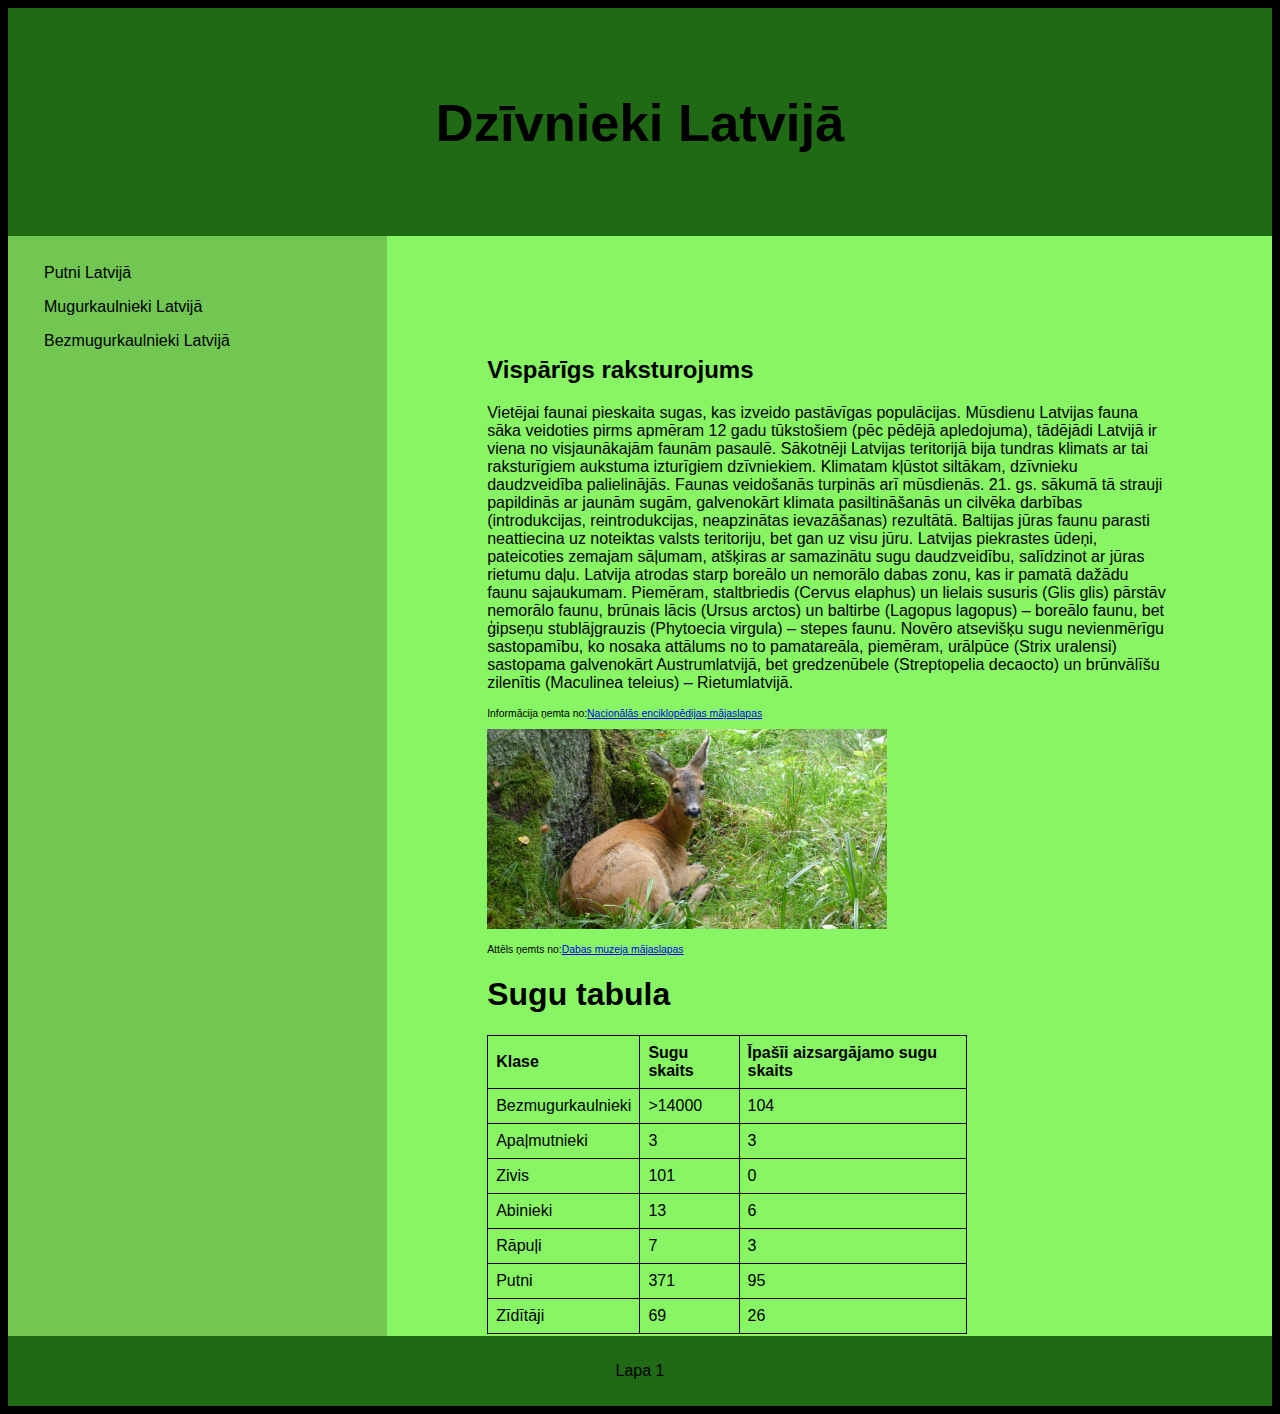
<file: index.html>
<!DOCTYPE html>
<html>
<head>
<title>mana lapa</title>
<meta charset="UTF-8">
<meta name="viewport" content="width=device-width, initial-scale=1">
<link href="style.css" rel="stylesheet" type="text/css">
<style>
   table {
  font-family: arial, sans-serif;
  border-collapse: collapse;
  width: 70%;
}

td, th {
  border: 1px solid #000000;
  text-align: left;
  padding: 8px;
}
   
   ul {
  list-style-type: none;
  margin: 0;
  padding: 0;
  width: 100%;
  background-color: #72c753;
  height: 100%;
  overflow: auto;
}

li a {
  display: block;
  color: #000;
  padding: 8px 16px;
  text-decoration: none;
}

li a.active {
  background-color: #04AA6D;
  color: white;
}

li a:hover:not(.active) {
  background-color: #555;
  color: white;
}
   
   * {
      box-sizing: border-box;
    }
    
    body {
      font-family: Arial, Helvetica, sans-serif;
    }
    
    
    header {
      background-color: #206a16;
      padding: 40px;
      text-align: center;
      font-size: 35px;
      color: rgb(0, 0, 0);
    }
    
    
    nav {
      float: left;
      width: 30%;
      height: 1100px; 
      background: #72c753;
      padding: 20px;
    }
    
    
    nav ul {
      list-style-type: none;
      padding: 0;
    }
    
    article {
      float: left;
      padding: 100px;
      width: 70%;
      background-color: #88f564;
      height: 1100px; 
    }
    
    
    section::after {
      content: "";
      display: table;
      clear: both;
    }
    
   
    footer {
      background-color: #206a16;
      padding: 10px;
      text-align: center;
      color: rgb(0, 0, 0);
    }
    
    
    @media (max-width: 600px) {
      nav, article {
        width: 100%;
        height: auto;
      }
    }
    </style>
</head>
<body>
   

<header>
    <h2>Dzīvnieki Latvijā</h2>
  </header>
  
  <section>
    <nav>
      <ul>
        <li><a href="putni.html">Putni Latvijā</a></li>
        <li><a href="mugurkaulnieki.html">Mugurkaulnieki Latvijā</a></li>
        <li><a href="bezmugurkaulnieki.html">Bezmugurkaulnieki Latvijā</a></li>
      </ul>
    </nav>
    
    <article>
      <h2>Vispārīgs raksturojums</h2>
      <p>Vietējai faunai pieskaita sugas, kas izveido pastāvīgas populācijas. Mūsdienu Latvijas fauna sāka veidoties pirms apmēram 12 gadu tūkstošiem (pēc pēdējā apledojuma), tādējādi Latvijā ir viena no visjaunākajām faunām pasaulē. Sākotnēji Latvijas teritorijā bija tundras klimats ar tai raksturīgiem aukstuma izturīgiem dzīvniekiem. Klimatam kļūstot siltākam, dzīvnieku daudzveidība palielinājās. Faunas veidošanās turpinās arī mūsdienās. 21. gs. sākumā tā strauji papildinās ar jaunām sugām, galvenokārt klimata pasiltināšanās un cilvēka darbības (introdukcijas, reintrodukcijas, neapzinātas ievazāšanas) rezultātā. Baltijas jūras faunu parasti neattiecina uz noteiktas valsts teritoriju, bet gan uz visu jūru. Latvijas piekrastes ūdeņi, pateicoties zemajam sāļumam, atšķiras ar samazinātu sugu daudzveidību, salīdzinot ar jūras rietumu daļu. Latvija atrodas starp boreālo un nemorālo dabas zonu, kas ir pamatā dažādu faunu sajaukumam. Piemēram, staltbriedis (Cervus elaphus) un lielais susuris (Glis glis) pārstāv nemorālo faunu, brūnais lācis (Ursus arctos) un baltirbe (Lagopus lagopus) – boreālo faunu, bet ģipseņu stublājgrauzis (Phytoecia virgula) – stepes faunu. Novēro atsevišķu sugu nevienmērīgu sastopamību, ko nosaka attālums no to pamatareāla, piemēram, urālpūce (Strix uralensi) sastopama galvenokārt Austrumlatvijā, bet gredzenūbele (Streptopelia decaocto) un brūnvālīšu zilenītis (Maculinea teleius) – Rietumlatvijā.</p>
      <p style="font-size:65%;">Informācija ņemta no:<a href="https://enciklopedija.lv/skirklis/7263-dz%C4%ABvnieki-Latvij%C4%81">Nacionālās enciklopēdijas mājaslapas</a></p>
      <img src="Stirna.png" alt="Stirnas attēls" style="width:400px;height:200px;">
      <p style="font-size:65%;">Attēls ņemts no:<a href="https://www.dabasmuzejs.gov.lv/lv/aktualitates/gada-dzivnieks">Dabas muzeja mājaslapas</a></p>
      <h1>Sugu tabula</h1>

      <table>
        <tr>
          <th>Klase</th>
          <th>Sugu skaits</th>
          <th>Īpašīi aizsargājamo sugu skaits</th>
        </tr>
        <tr>
          <td>Bezmugurkaulnieki</td>
          <td>>14000</td>
          <td>104</td>
        </tr>
        <tr>
          <td>Apaļmutnieki</td>
          <td>3</td>
          <td>3</td>
        </tr>
        <tr>
          <td>Zivis</td>
          <td>101</td>
          <td>0</td>
        </tr>
        <tr>
          <td>Abinieki</td>
          <td>13</td>
          <td>6</td>
        </tr>
        <tr>
          <td>Rāpuļi</td>
          <td>7</td>
          <td>3</td>
        </tr>
        <tr>
          <td>Putni</td>
          <td>371</td>
          <td>95</td>
        </tr>
        <tr>
            <td>Zīdītāji</td>
            <td>69</td>
            <td>26</td>
          </tr>
          
      </table>
    </article>
  </section>
  
  <footer>
    <p>Lapa 1</p>
  </footer>
</body>

</html>
</file>
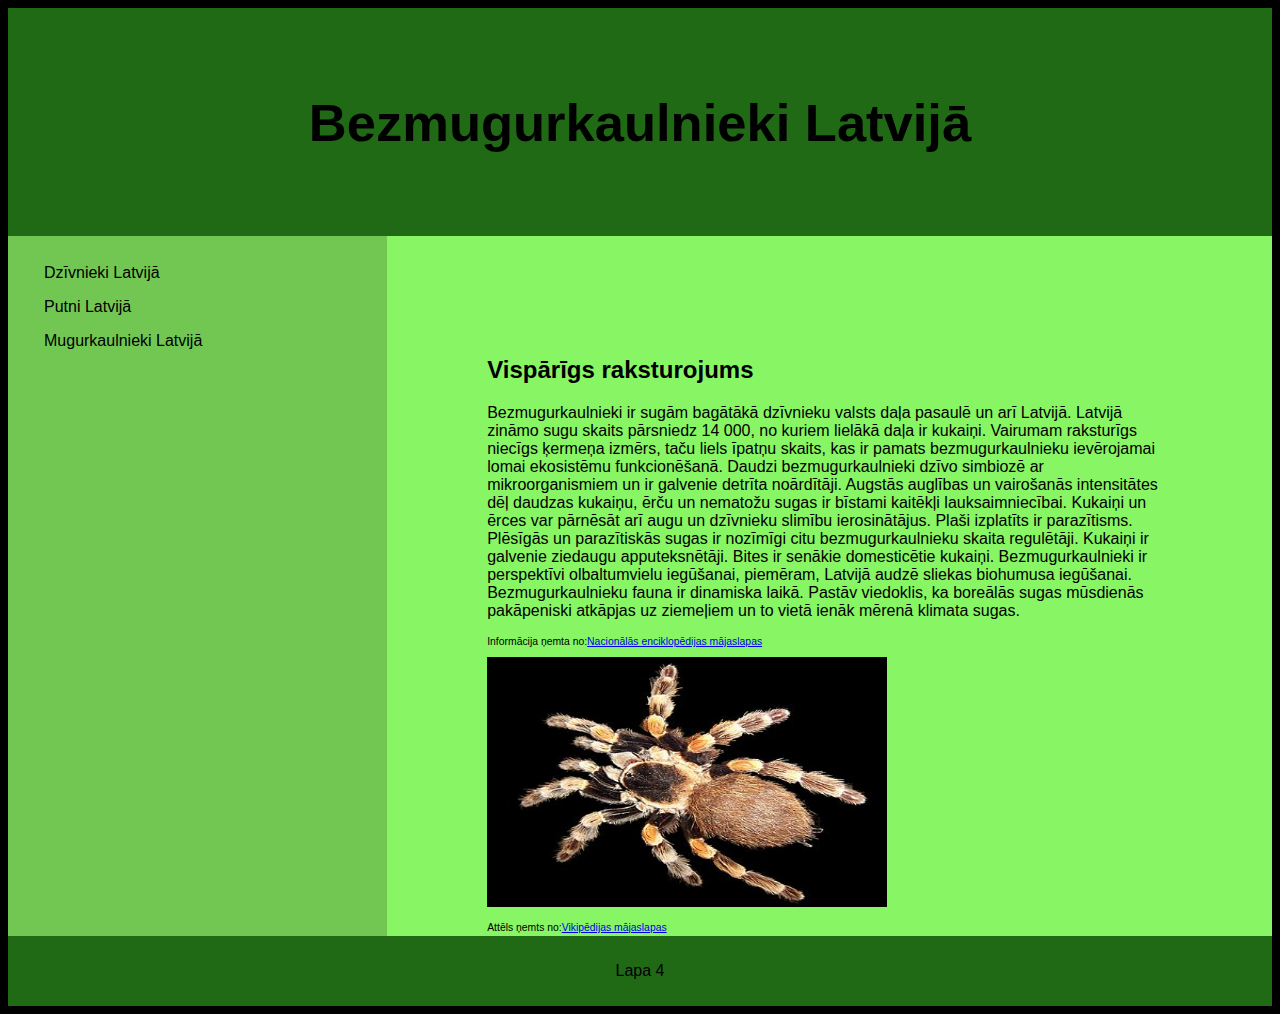
<file: bezmugurkaulnieki.html>
<!DOCTYPE html>
<html>
<head>
<title>mana lapa</title>
<meta charset="UTF-8">
<meta name="viewport" content="width=device-width, initial-scale=1">
<link href="style.css" rel="stylesheet" type="text/css">
<style>
    ul {
  list-style-type: none;
  margin: 0;
  padding: 0;
  width: 100%;
  background-color: #72c753;
  height: 100%;
  overflow: auto;
}

li a {
  display: block;
  color: #000;
  padding: 8px 16px;
  text-decoration: none;
}

li a.active {
  background-color: #04AA6D;
  color: white;
}

li a:hover:not(.active) {
  background-color: #555;
  color: white;
}
    
    * {
      box-sizing: border-box;
    }
    
    body {
      font-family: Arial, Helvetica, sans-serif;
    }
    
    
    header {
      background-color: #206a16;
      padding: 40px;
      text-align: center;
      font-size: 35px;
      color: rgb(0, 0, 0);
    }
    
    
    nav {
      float: left;
      width: 30%;
      height: 700px; 
      background:#72c753;
      padding: 20px;
    }
    
    
    nav ul {
      list-style-type: none;
      padding: 0;
    }
    
    article {
      float: left;
      padding: 100px;
      width: 70%;
      background-color: #88f564;
      height: 700px; 
    }
    
    
    section::after {
      content: "";
      display: table;
      clear: both;
    }
    
   
    footer {
      background-color: #206a16;
      padding: 10px;
      text-align: center;
      color: rgb(0, 0, 0);
    }
    
    
    @media (max-width: 600px) {
      nav, article {
        width: 100%;
        height: auto;
      }
    }
    </style>
</head>
<body>
   

<header>
    <h2>Bezmugurkaulnieki Latvijā</h2>
  </header>
  
  <section>
    <nav>
      <ul>
        <li><a href="index.html">Dzīvnieki Latvijā</a></li>
        <li><a href="putni.html">Putni Latvijā</a></li>
        <li><a href="mugurkaulnieki.html">Mugurkaulnieki Latvijā</a></li>
      </ul>
    </nav>
    
    <article>
      <h2>Vispārīgs raksturojums</h2>
      <p>Bezmugurkaulnieki ir sugām bagātākā dzīvnieku valsts daļa pasaulē un arī Latvijā. Latvijā zināmo sugu skaits pārsniedz 14 000, no kuriem lielākā daļa ir kukaiņi. Vairumam raksturīgs niecīgs ķermeņa izmērs, taču liels īpatņu skaits, kas ir pamats bezmugurkaulnieku ievērojamai lomai ekosistēmu funkcionēšanā. Daudzi bezmugurkaulnieki dzīvo simbiozē ar mikroorganismiem un ir galvenie detrīta noārdītāji. Augstās auglības un vairošanās intensitātes dēļ daudzas kukaiņu, ērču un nematožu sugas ir bīstami kaitēkļi lauksaimniecībai. Kukaiņi un ērces var pārnēsāt arī augu un dzīvnieku slimību ierosinātājus. Plaši izplatīts ir parazītisms. Plēsīgās un parazītiskās sugas ir nozīmīgi citu bezmugurkaulnieku skaita regulētāji. Kukaiņi ir galvenie ziedaugu apputeksnētāji. Bites ir senākie domesticētie kukaiņi. Bezmugurkaulnieki ir perspektīvi olbaltumvielu iegūšanai, piemēram, Latvijā audzē sliekas biohumusa iegūšanai. Bezmugurkaulnieku fauna ir dinamiska laikā. Pastāv viedoklis, ka boreālās sugas mūsdienās pakāpeniski atkāpjas uz ziemeļiem un to vietā ienāk mērenā klimata sugas.</p>
      <p style="font-size:65%;">Informācija ņemta no:<a href="https://enciklopedija.lv/skirklis/30584-mugurkaulnieki-Latvij%C4%81">Nacionālās enciklopēdijas mājaslapas</a></p>
      <img src="bezmugurkatt.jpg" alt="zirnekļa attēls" style="width:400px;height:250px;">
      <p style="font-size:65%;">Attēls ņemts no:<a href="https://lv.wikipedia.org/wiki/Bezmugurkaulnieki">Vikipēdijas mājaslapas</a></p>
    </article>
  </section>
  
  <footer>
    <p>Lapa 4</p>
  </footer>
</body>

</html>
</file>
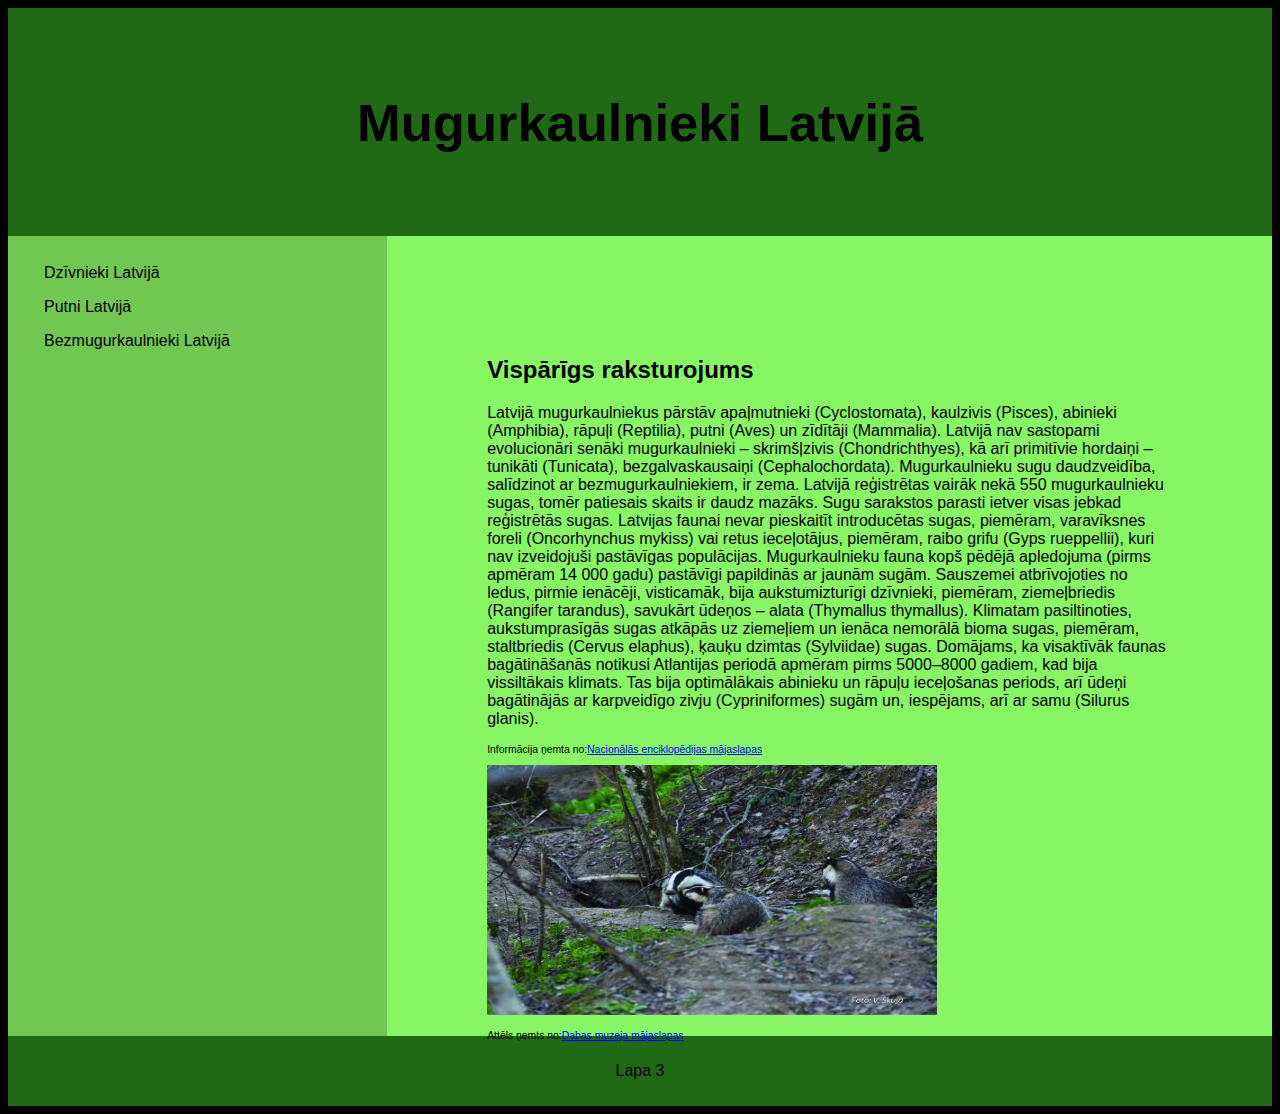
<file: mugurkaulnieki.html>
<!DOCTYPE html>
<html>
<head>
<title>mana lapa</title>
<meta charset="UTF-8">
<meta name="viewport" content="width=device-width, initial-scale=1">
<link href="style.css" rel="stylesheet" type="text/css">
<style>
    ul {
  list-style-type: none;
  margin: 0;
  padding: 0;
  width: 100%;
  background-color: #72c753;
  height: 100%;
  overflow: auto;
}

li a {
  display: block;
  color: #000;
  padding: 8px 16px;
  text-decoration: none;
}

li a.active {
  background-color: #04AA6D;
  color: white;
}

li a:hover:not(.active) {
  background-color: #555;
  color: white;
}
    
    * {
      box-sizing: border-box;
    }
    
    body {
      font-family: Arial, Helvetica, sans-serif;
    }
    
    
    header {
      background-color: #206a16;
      padding: 40px;
      text-align: center;
      font-size: 35px;
      color: rgb(0, 0, 0);
    }
    
    
    nav {
      float: left;
      width: 30%;
      height: 800px; 
      background: #72c753;
      padding: 20px;
    }
    
    
    nav ul {
      list-style-type: none;
      padding: 0;
    }
    
    article {
      float: left;
      padding: 100px;
      width: 70%;
      background-color: #88f564;
      height: 800px; 
    }
    
    
    section::after {
      content: "";
      display: table;
      clear: both;
    }
    
   
    footer {
      background-color: #206a16;
      padding: 10px;
      text-align: center;
      color: rgb(0, 0, 0);
    }
    
    
    @media (max-width: 600px) {
      nav, article {
        width: 100%;
        height: auto;
      }
    }
    </style>
</head>
<body>
   

<header>
    <h2>Mugurkaulnieki Latvijā</h2>
  </header>
  
  <section>
    <nav>
      <ul>
        <li><a href="index.html">Dzīvnieki Latvijā</a></li>
        <li><a href="putni.html">Putni Latvijā</a></li>
        <li><a href="bezmugurkaulnieki.html">Bezmugurkaulnieki Latvijā</a></li>
      </ul>
    </nav>
    
    <article>
      <h2>Vispārīgs raksturojums</h2>
      <p>Latvijā mugurkaulniekus pārstāv apaļmutnieki (Cyclostomata), kaulzivis (Pisces), abinieki (Amphibia), rāpuļi (Reptilia), putni (Aves) un zīdītāji (Mammalia). Latvijā nav sastopami evolucionāri senāki mugurkaulnieki – skrimšļzivis (Chondrichthyes), kā arī primitīvie hordaiņi – tunikāti (Tunicata), bezgalvaskausaiņi (Cephalochordata). Mugurkaulnieku sugu daudzveidība, salīdzinot ar bezmugurkaulniekiem, ir zema. Latvijā reģistrētas vairāk nekā 550 mugurkaulnieku sugas, tomēr patiesais skaits ir daudz mazāks. Sugu sarakstos parasti ietver visas jebkad reģistrētās sugas. Latvijas faunai nevar pieskaitīt introducētas sugas, piemēram, varavīksnes foreli (Oncorhynchus mykiss) vai retus ieceļotājus, piemēram, raibo grifu (Gyps rueppellii), kuri nav izveidojuši pastāvīgas populācijas. Mugurkaulnieku fauna kopš pēdējā apledojuma (pirms apmēram 14 000 gadu) pastāvīgi papildinās ar jaunām sugām. Sauszemei atbrīvojoties no ledus, pirmie ienācēji, visticamāk, bija aukstumizturīgi dzīvnieki, piemēram, ziemeļbriedis (Rangifer tarandus), savukārt ūdeņos – alata (Thymallus thymallus). Klimatam pasiltinoties, aukstumprasīgās sugas atkāpās uz ziemeļiem un ienāca nemorālā bioma sugas, piemēram, staltbriedis (Cervus elaphus), ķauķu dzimtas (Sylviidae) sugas. Domājams, ka visaktīvāk faunas bagātināšanās notikusi Atlantijas periodā apmēram pirms 5000–8000 gadiem, kad bija vissiltākais klimats. Tas bija optimālākais abinieku un rāpuļu ieceļošanas periods, arī ūdeņi bagātinājās ar karpveidīgo zivju (Cypriniformes) sugām un, iespējams, arī ar samu (Silurus glanis).</p>
      <p style="font-size:65%;">Informācija ņemta no:<a href="https://enciklopedija.lv/skirklis/30584-mugurkaulnieki-Latvij%C4%81">Nacionālās enciklopēdijas mājaslapas</a></p>
      <img src="mugurkaulniekuatt.jpg" alt="Apsis attēls" style="width:450px;height:250px;">
      <p style="font-size:65%;">Attēls ņemts no:<a href="https://www.dabasmuzejs.gov.lv/lv/aktualitates/gada-dzivnieks">Dabas muzeja mājaslapas</a></p>
    </article>
  </section>
  
  <footer>
    <p>Lapa 3</p>
  </footer>
</body>

</html>
</file>
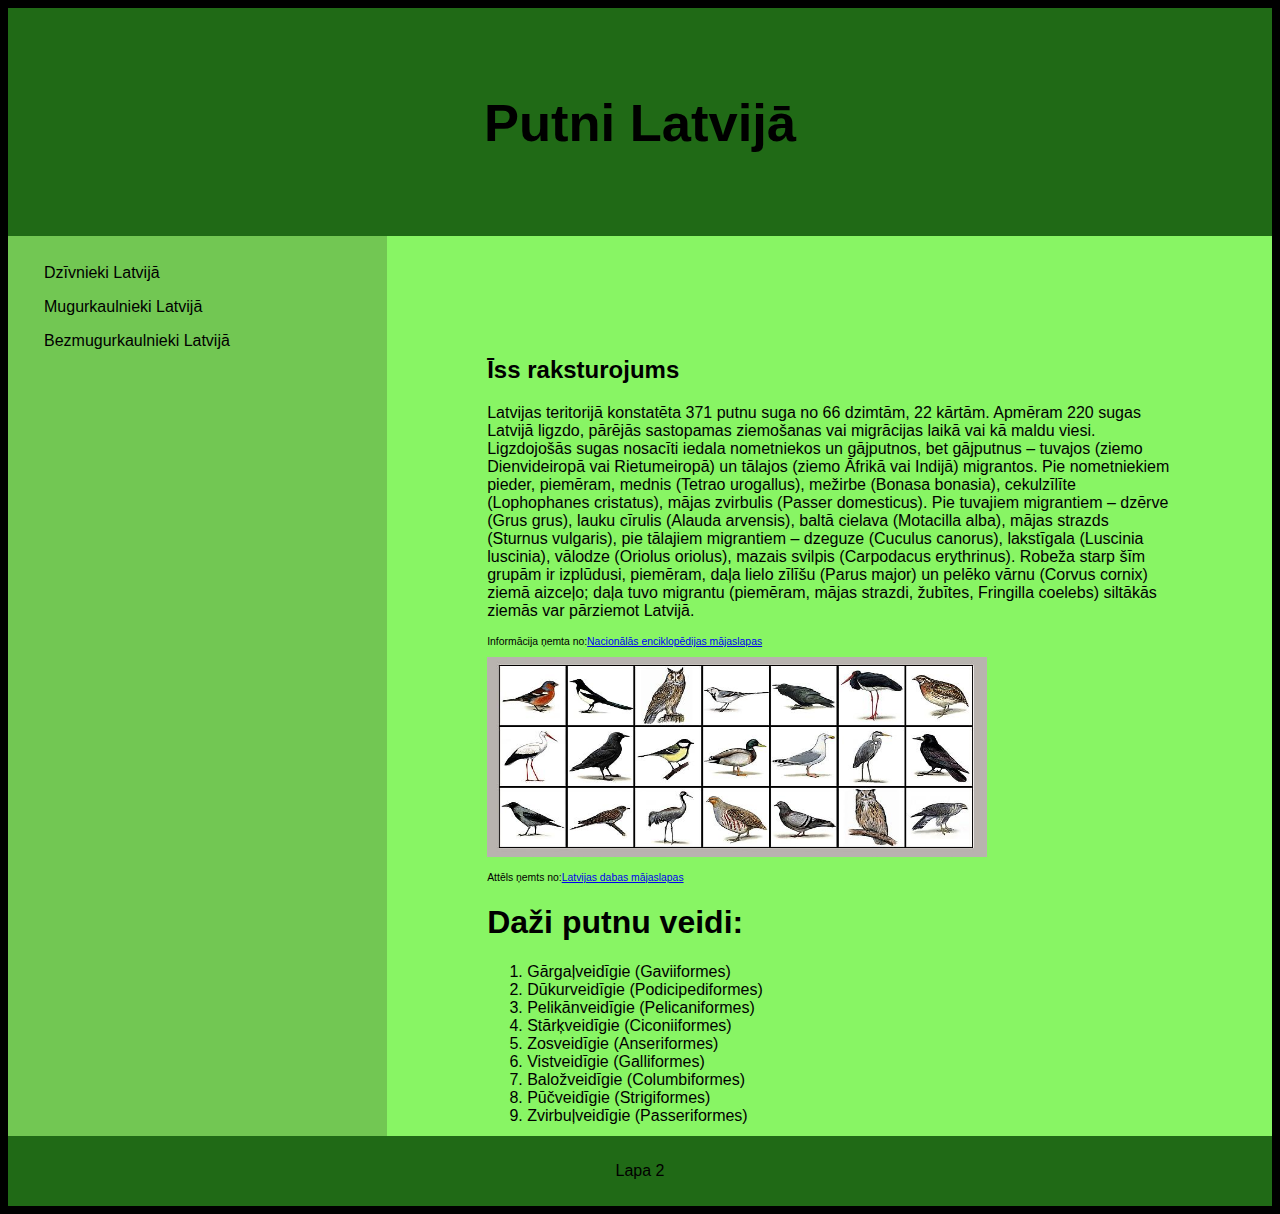
<file: putni.html>
<!DOCTYPE html>
<html>
<head>
<title>mana lapa</title>
<meta charset="UTF-8">
<meta name="viewport" content="width=device-width, initial-scale=1">
<link href="style.css" rel="stylesheet" type="text/css">
<style>
   ul {
  list-style-type: none;
  margin: 0;
  padding: 0;
  width: 100%;
  background-color: #72c753;
  height: 100%;
  overflow: auto;
}

li a {
  display: block;
  color: #000;
  padding: 8px 16px;
  text-decoration: none;
}

li a.active {
  background-color: #04AA6D;
  color: white;
}

li a:hover:not(.active) {
  background-color: #555;
  color: white;
}
   * {
      box-sizing: border-box;
    }
    
    body {
      font-family: Arial, Helvetica, sans-serif;
    }
    
    
    header {
      background-color: #206a16;
      padding: 40px;
      text-align: center;
      font-size: 35px;
      color: rgb(0, 0, 0);
    }
    
    
    nav {
      float: left;
      width: 30%;
      height: 900px; 
      background: #72c753;
      padding: 20px;
    }
    
    
    nav ul {
      list-style-type: none;
      padding: 0;
    }
    
    article {
      float: left;
      padding: 100px;
      width: 70%;
      background-color: #88f564;
      height: 900px; 
    }
    
    
    section::after {
      content: "";
      display: table;
      clear: both;
    }
    
   
    footer {
      background-color: #206a16;
      padding: 10px;
      text-align: center;
      color: rgb(0, 0, 0);
    }
    
    
    @media (max-width: 600px) {
      nav, article {
        width: 100%;
        height: auto;
      }
    }
    </style>
</head>
<body>
   

<header>
    <h2>Putni Latvijā</h2>
  </header>
  
  <section>
    <nav>
      <ul>
        <li><a href="index.html">Dzīvnieki Latvijā</a></li>
        <li><a href="mugurkaulnieki.html">Mugurkaulnieki Latvijā</a></li>
        <li><a href="bezmugurkaulnieki.html">Bezmugurkaulnieki Latvijā</a></li>
      </ul>
    </nav>
    
    <article>
      <h2>Īss raksturojums</h2>
      <p>Latvijas teritorijā konstatēta 371 putnu suga no 66 dzimtām, 22 kārtām. Apmēram 220 sugas Latvijā ligzdo, pārējās sastopamas ziemošanas vai migrācijas laikā vai kā maldu viesi. Ligzdojošās sugas nosacīti iedala nometniekos un gājputnos, bet gājputnus – tuvajos (ziemo Dienvideiropā vai Rietumeiropā) un tālajos (ziemo Āfrikā vai Indijā) migrantos. Pie nometniekiem pieder, piemēram, mednis (Tetrao urogallus), mežirbe (Bonasa bonasia), cekulzīlīte (Lophophanes cristatus), mājas zvirbulis (Passer domesticus). Pie tuvajiem migrantiem – dzērve (Grus grus), lauku cīrulis (Alauda arvensis), baltā cielava (Motacilla alba), mājas strazds (Sturnus vulgaris), pie tālajiem migrantiem – dzeguze (Cuculus canorus), lakstīgala (Luscinia luscinia), vālodze (Oriolus oriolus), mazais svilpis (Carpodacus erythrinus). Robeža starp šīm grupām ir izplūdusi, piemēram, daļa lielo zīlīšu (Parus major) un pelēko vārnu (Corvus cornix) ziemā aizceļo; daļa tuvo migrantu (piemēram, mājas strazdi, žubītes, Fringilla coelebs) siltākās ziemās var pārziemot Latvijā.</p>
      <p style="font-size:65%;">Informācija ņemta no:<a href="https://enciklopedija.lv/skirklis/7279-putni-Latvij%C4%81">Nacionālās enciklopēdijas mājaslapas</a></p>
      <img src="putnuatt.png" alt="Putnu attēls" style="width:500px;height:200px;">
      <p style="font-size:65%;">Attēls ņemts no:<a href="https://www.latvijasdaba.lv">Latvijas dabas mājaslapas</a></p>
      <h1>Daži putnu veidi:</h1>
      <ol>
        <li>Gārgaļveidīgie (Gaviiformes)</li>
        <li>Dūkurveidīgie (Podicipediformes)</li>
        <li>Pelikānveidīgie (Pelicaniformes)</li>
        <li>Stārķveidīgie (Ciconiiformes)</li>
        <li>Zosveidīgie (Anseriformes)</li>
        <li>Vistveidīgie (Galliformes)</li>
        <li>Baložveidīgie (Columbiformes)</li>
        <li>Pūčveidīgie (Strigiformes)</li>
        <li>Zvirbuļveidīgie (Passeriformes)</li>

      </ol>

    </article>
  </section>
  
  <footer>
    <p>Lapa 2</p>
  </footer>
</body>

</html>
</file>
<file: style.css>
body {
    background-color: rgb(0, 0, 0);
  }
</file>
